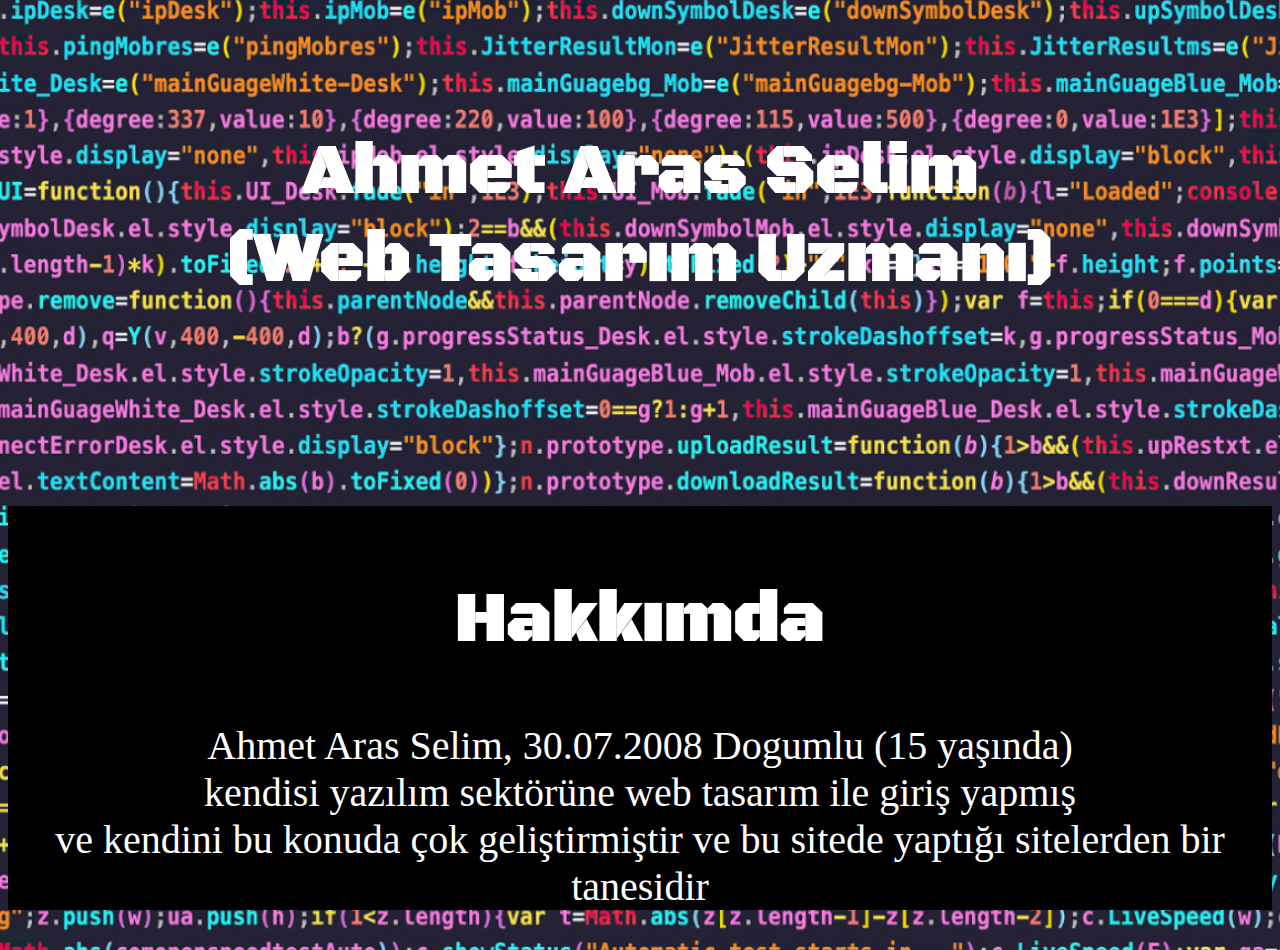
<file: index.html>
<!DOCTYPE html>
<html lang="en">

<head>
    <meta charset="UTF-8">
    <meta http-equiv="X-UA-Compatible" content="IE=edge">
    <meta name="viewport" content="width=device-width, initial-scale=1.0">
    <title>Ahmet Aras Selim</title>
    <link rel="stylesheet" href="index.css">
    <link rel="preconnect" href="https://fonts.googleapis.com">
    <link rel="preconnect" href="https://fonts.gstatic.com" crossorigin>
    <link href="https://fonts.googleapis.com/css2?family=Dancing+Script&display=swap" rel="stylesheet">
    <link rel="preconnect" href="https://fonts.googleapis.com">
    <link rel="preconnect" href="https://fonts.gstatic.com" crossorigin>
    <link href="https://fonts.googleapis.com/css2?family=Black+Ops+One&display=swap" rel="stylesheet">
    <link rel="stylesheet" href="https://cdnjs.cloudflare.com/ajax/libs/font-awesome/6.4.2/css/all.min.css"
        integrity="sha512-z3gLpd7yknf1YoNbCzqRKc4qyor8gaKU1qmn+CShxbuBusANI9QpRohGBreCFkKxLhei6S9CQXFEbbKuqLg0DA=="
        crossorigin="anonymous" referrerpolicy="no-referrer" />

<style>


    html {
        font-size: 10px;
    }
    
    body{
      
        /* The image used */
      background-image: url(images-2.png);
    
      /* Full height */
      height: 100%;
    
      /* Center and scale the image nicely */
      background-position: center;
      background-repeat: no-repeat;
      background-size: cover;
         text-align: center;
    }
    
    h2{
        font-family: 'Black Ops One', cursive;
        color: #ffffff;
        font-size: 7rem;
        text-align: center;
        padding-top: 7rem;
    }
    
    i{
        font-size: 6.5rem;
        color: #ffffff;
        padding: 1rem;
     
        
    }
    
    p{
        font-size: 4rem;
       
    }
    
    .blok1{
        background-color: black;
        color:#ffffff;
        
        
    }
    
    </style>
</head>

<body>
    <h2>Ahmet Aras Selim <br> (Web Tasarım Uzmanı) </h2>
    <br>
    <a href="https://www.instagram.com/aras__selim/?next=%2F"> <i class="fa-brands fa-instagram"></i></a>
    <a href="https://twitter.com/ArasSELM149756"> <i class="fa-brands fa-square-x-twitter"></i></a>
    <a href="https://www.facebook.com/profile.php?id=100089973745946"><i class="fa-brands fa-facebook"></i></a>
    <a href="mail.html"><i class="fa-solid fa-envelope"></i></a>

    <div class="blok1">
        <h2>Hakkımda
        </h2>

        <p>Ahmet Aras Selim, 30.07.2008 Dogumlu (15 yaşında) <br>  kendisi yazılım sektörüne web tasarım ile giriş yapmış <br> ve kendini bu konuda çok geliştirmiştir
            ve bu sitede yaptığı sitelerden bir tanesidir <br>
        </p>
    </div>
</body>

</html>
</file>
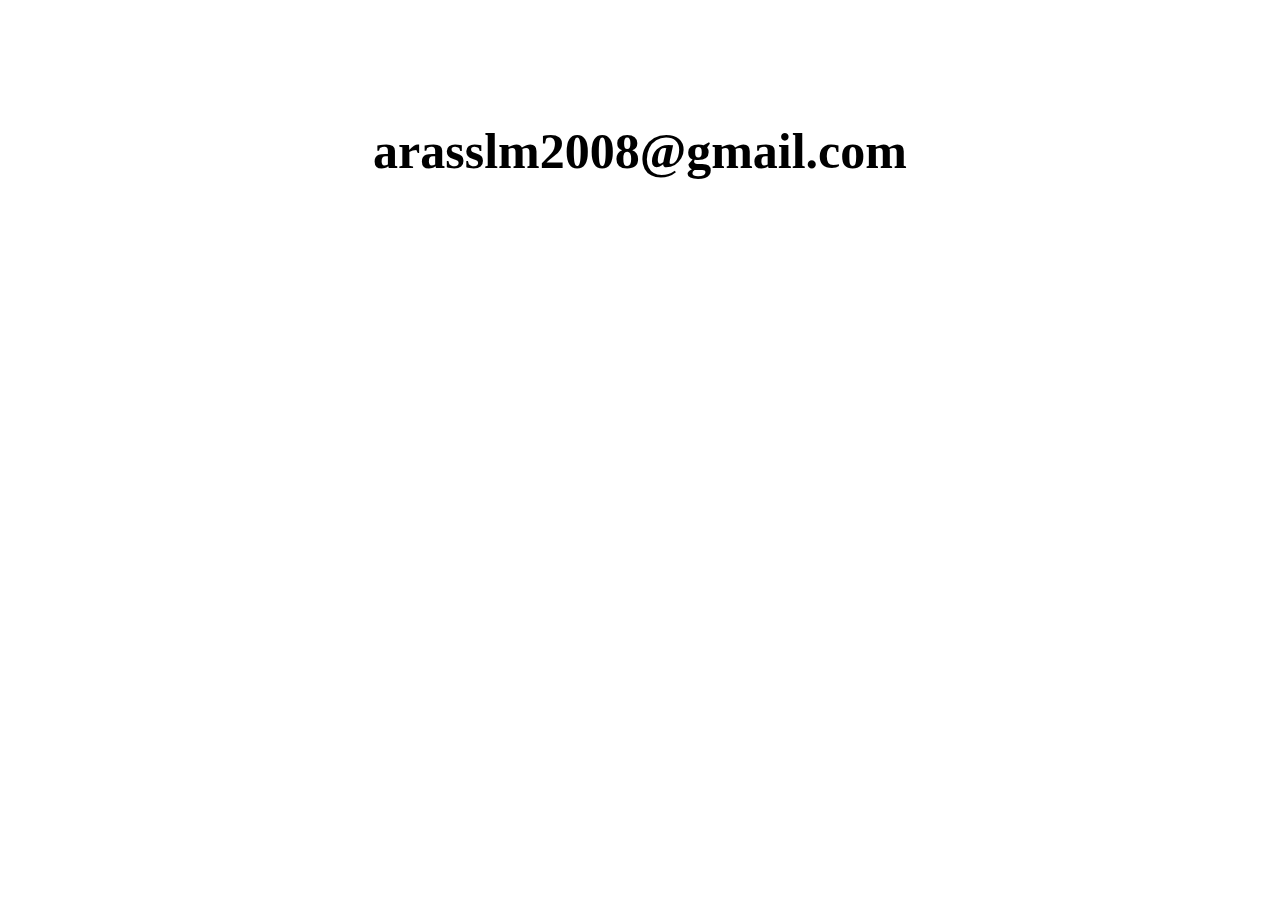
<file: mail.html>
<!DOCTYPE html>
<html lang="en">
<head>
    <meta charset="UTF-8">
    <meta http-equiv="X-UA-Compatible" content="IE=edge">
    <meta name="viewport" content="width=device-width, initial-scale=1.0">
    <title>Ahmet Aras Selim -E-Posta</title>
    <style>

        html{
            font-size: 10px;
        }
        h2{
            font-size: 5rem;
            text-align: center;
            padding-top: 8rem;
        }
    </style>
</head>
<body>
    <h2>arasslm2008@gmail.com</h2>
</body>
</html>
</file>
<file: index.css>
html {
    font-size: 10px;
}

body{
  
    /* The image used */
  background-image: url(images-2.png);

  /* Full height */
  height: 100%;

  /* Center and scale the image nicely */
  background-position: center;
  background-repeat: no-repeat;
  background-size: cover;
     text-align: center;
}

h2{
    font-family: 'Black Ops One', cursive;
    color: #ffffff;
    font-size: 7rem;
    text-align: center;
    padding-top: 7rem;
}

i{
    font-size: 6.5rem;
    color: #ffffff;
    padding: 1rem;
 
    
}

p{
    font-size: 4rem;
   
}

.blok1{
    background-color: black;
    color:#ffffff;
    
    
}
</file>
